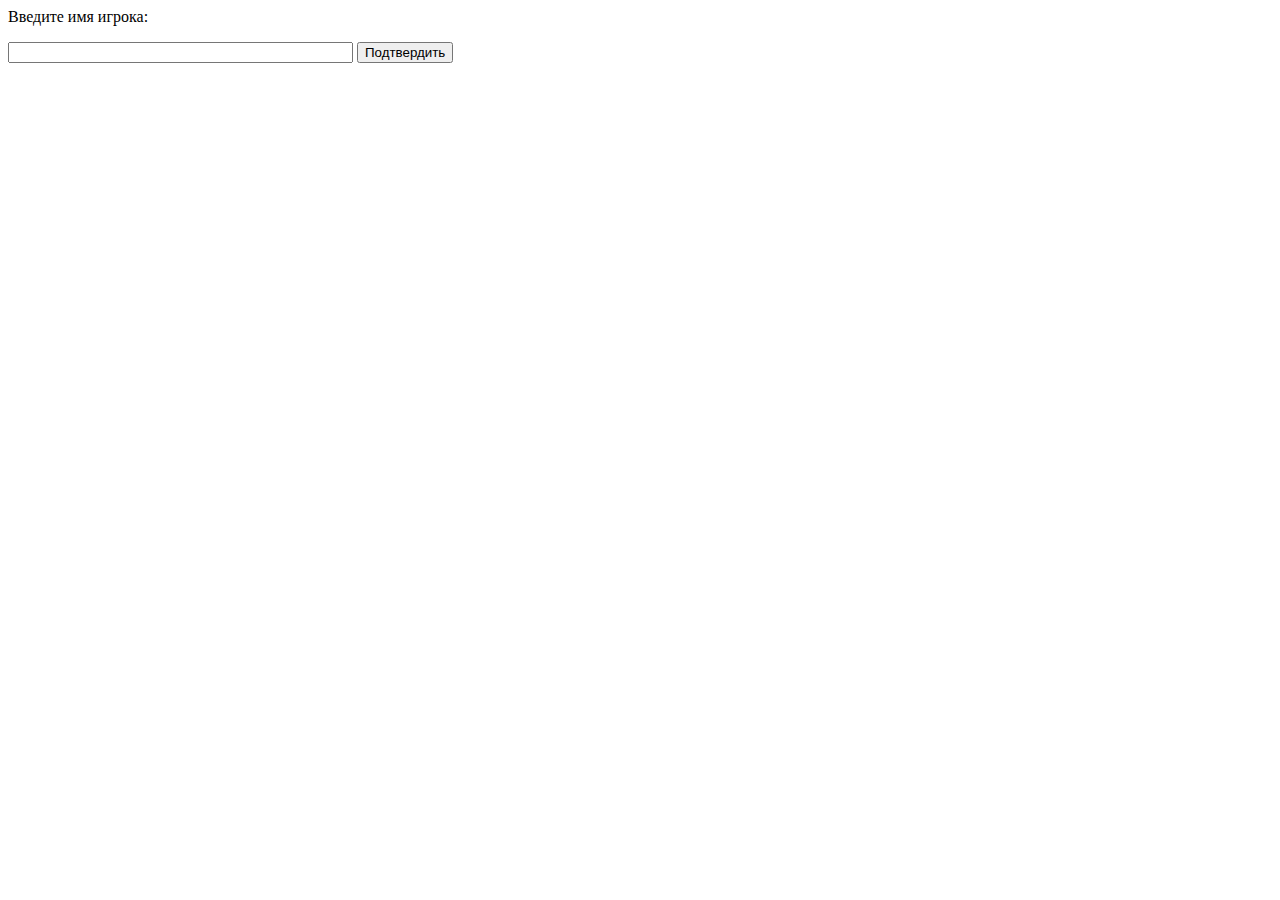
<file: WEB-APP/index.html>
<html>
<head>
    <meta charset="utf-8">
    <title>Морской бой</title>
    <script src="js/jquery-3.6.0.min.js"></script>
    <script src="js/playername.js"></script>
</head>
<body>
    <form id="setName">
        <p>Введите имя игрока: </p>
        <input type="text" name="name" id="name" size="40">
        <input type="button" id="btnSubmit" value="Подтвердить">
    </form>
</body>
</html>
</file>
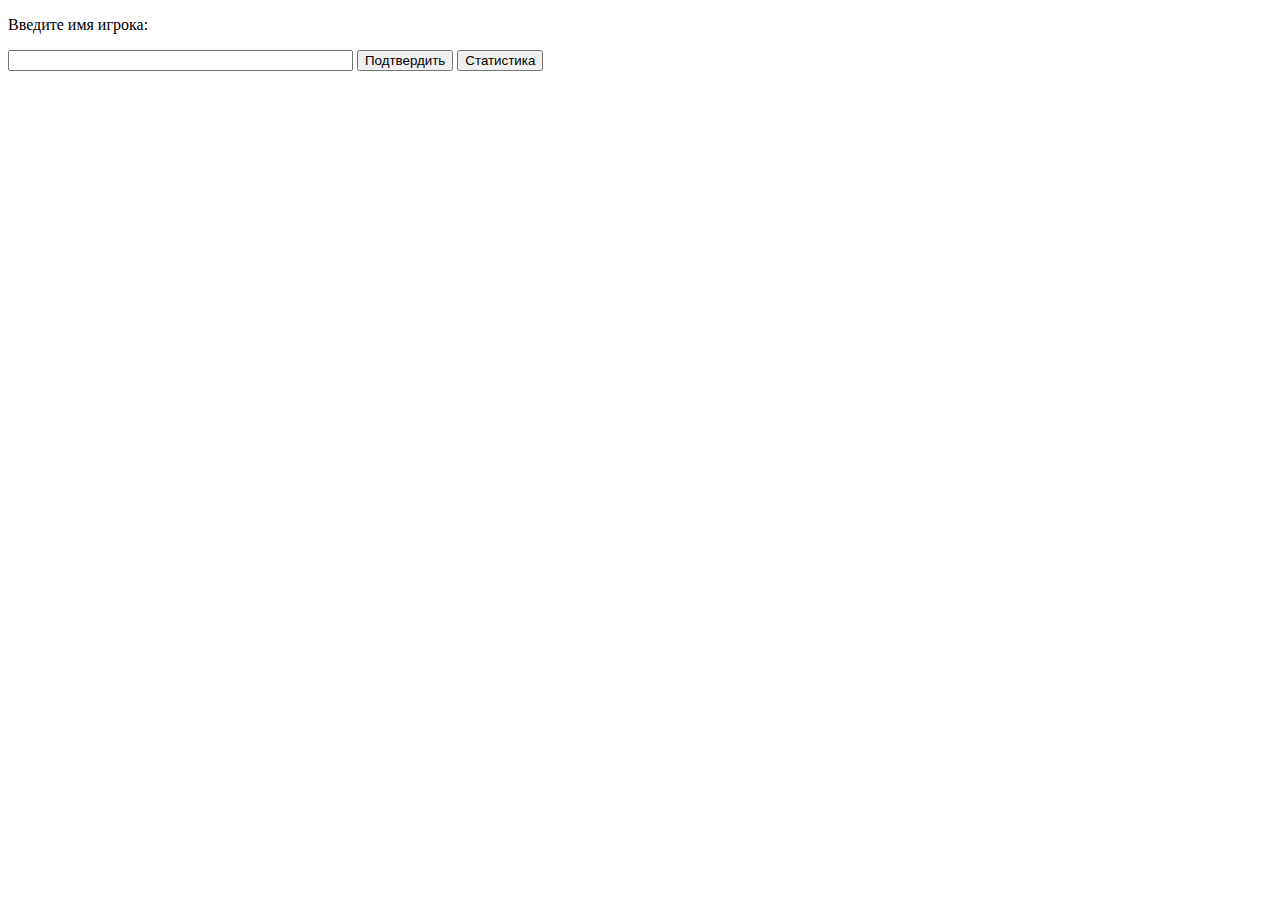
<file: src/main/webapp/index.html>
<!DOCTYPE html>
<html lang="ru">
<head>
    <meta charset="utf-8">
    <title>Морской бой</title>
    <script src="js/jquery-3.6.0.min.js"></script>
    <script src="js/playername.js"></script>
</head>
<body>
<p>Введите имя игрока: </p>
<input type="text" name="name" id="name" size="40">
<input type="button" id="btnSubmit" value="Подтвердить">
<input type="button" id="btnStatistics" value="Статистика">
</body>
</html>
</file>
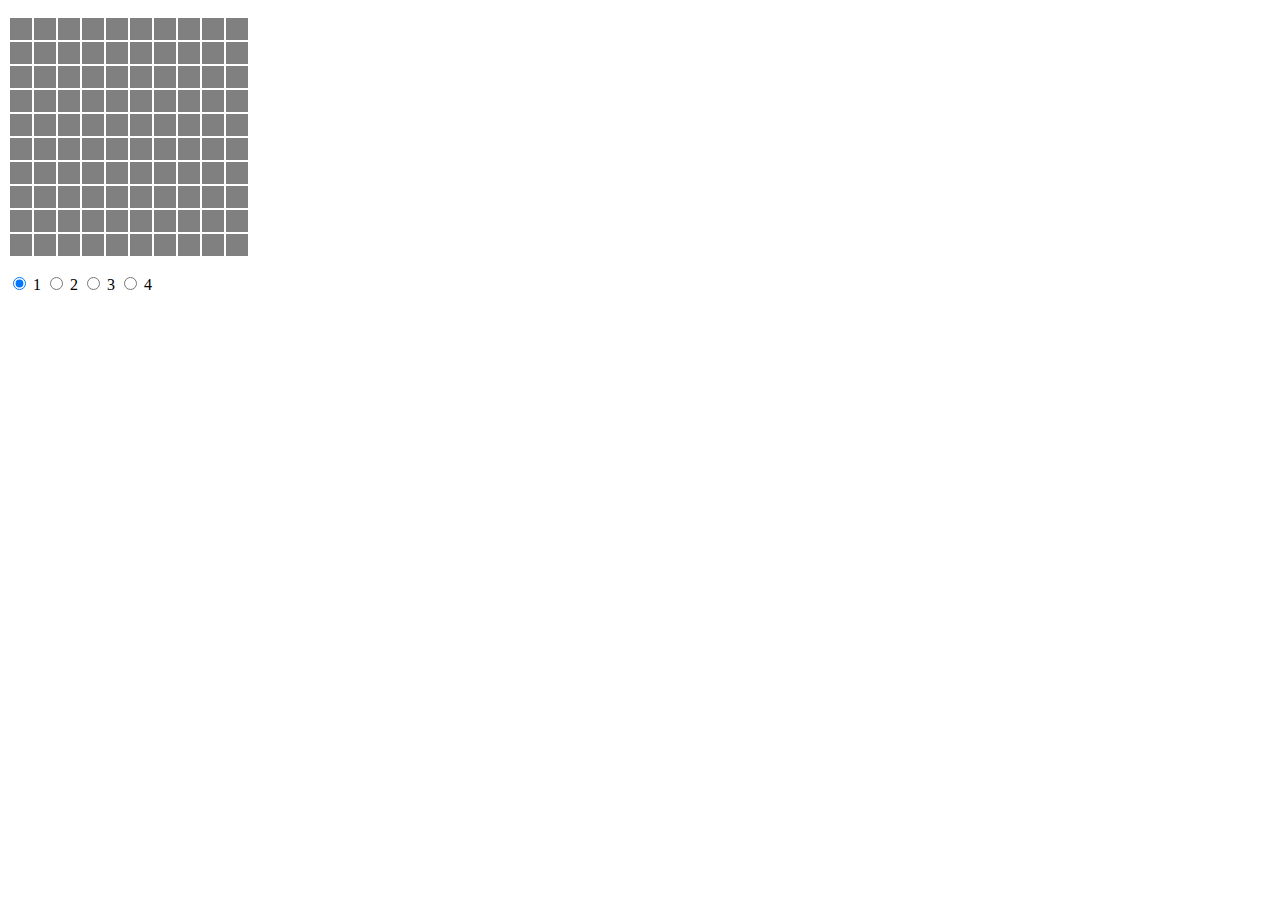
<file: src/main/webapp/field.html>
<!DOCTYPE html>
<html lang="ru">
<head>
    <meta charset="UTF-8">
    <title>Морской бой</title>
    <script src="js/jquery-3.6.0.min.js"></script>
    <script src="js/field.js"></script>
    <link rel="stylesheet" type="text/css" href="css/style.css"/>
</head>
<body>
<p></p>
<p></p>
<div id="name"></div>
<table id="userTable">
    <tbody></tbody>
</table>
<p></p>
<div id="sizeradiobtns">
    <input type="radio" name="sizeradio" id="onedeckradiobtn" value=1 checked> 1
    <input type="radio" name="sizeradio" id="twodeckradiobtn" value=2> 2
    <input type="radio" name="sizeradio" id="threedeckradiobtn" value=3> 3
    <input type="radio" name="sizeradio" id="fourdeckradiobtn" value=4> 4
</div>
<p></p>
<p></p>
<div id="opName" style="display: none">Противник: AI</div>
<table id="opTable" style="display: none">
    <tbody></tbody>
</table>
</body>
</html>
</file>
<file: src/main/webapp/css/style.css>
.cell {
    height: 35px;
    width: 35px;
    background-color: #FFFFFF;
    border: 1px solid black;
}
td {
    width: 20px;
    height: 20px;
}
</file>
